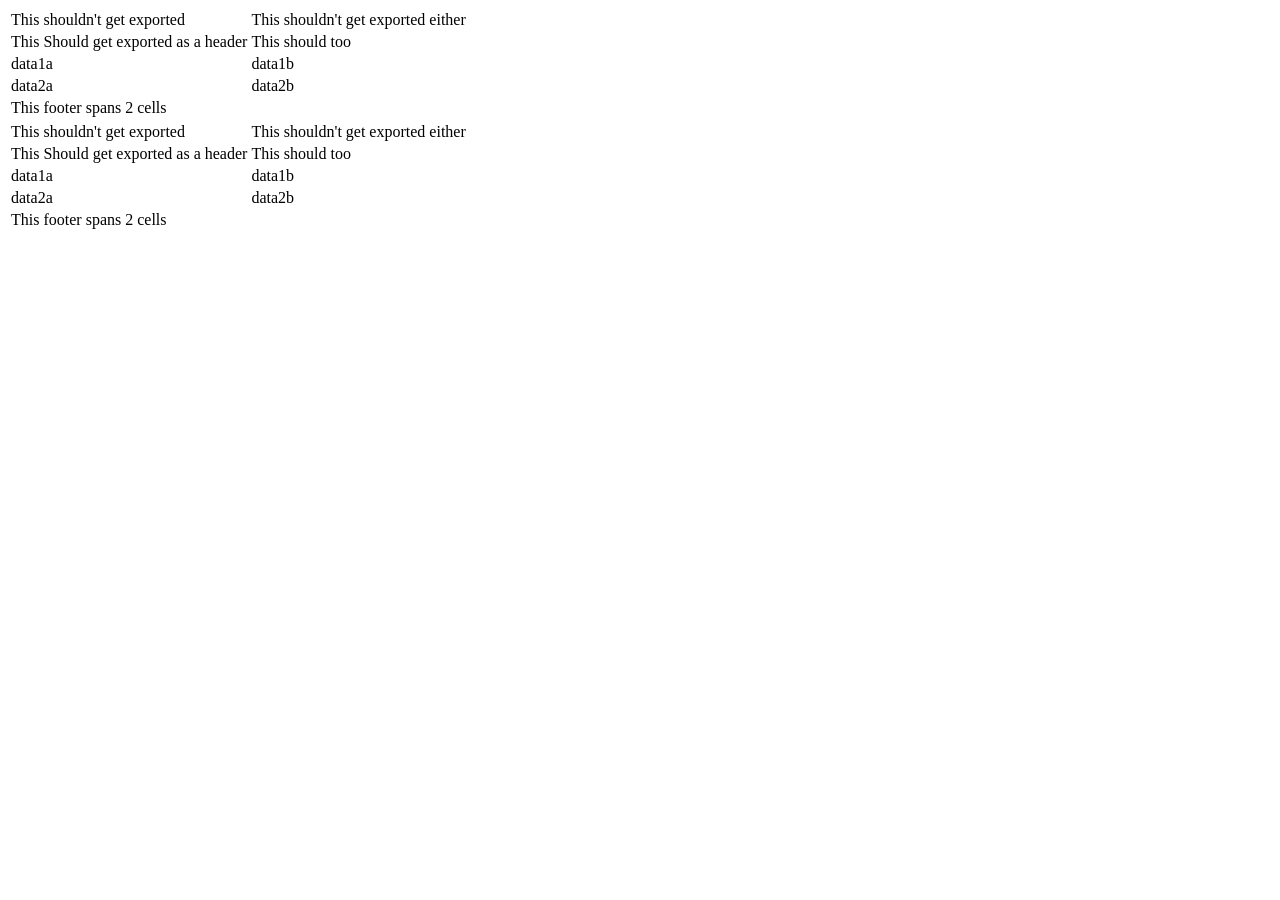
<file: exportarexcel/demo/index.html>
<!DOCTYPE html>
<html>
	<head>
		<title>jQuery Boilerplate</title>
		<script src="http://ajax.googleapis.com/ajax/libs/jquery/2.0.0/jquery.min.js"></script>
		<script src="../src/jquery.table2excel.js"></script>
	</head>
	<body>
		<table class="table2excel" data-tableName="Test Table 1">
			<thead>
				<tr class="noExl"><td>This shouldn't get exported</td><td>This shouldn't get exported either</td></tr>
				<tr><td>This Should get exported as a header</td><td>This should too</td></tr>
			</thead>
			<tbody>
				<tr><td>data1a</td><td>data1b</td></tr>
				<tr><td>data2a</td><td>data2b</td></tr>
			</tbody>
			<tfoot>
				<tr><td colspan="2">This footer spans 2 cells</td></tr>
			</tfoot>
		</table>

		<table class="table2excel" data-tableName="Test Table 2">
			<thead>
				<tr class="noExl"><td>This shouldn't get exported</td><td>This shouldn't get exported either</td></tr>
				<tr><td>This Should get exported as a header</td><td>This should too</td></tr>
			</thead>
			<tbody>
				<tr><td>data1a</td><td>data1b</td></tr>
				<tr><td>data2a</td><td>data2b</td></tr>
			</tbody>
			<tfoot>
				<tr><td colspan="2">This footer spans 2 cells</td></tr>
			</tfoot>
		</table>

		<script>
			$(function() {
				$(".table2excel").table2excel({
					exclude: ".noExl",
					name: "Excel Document Name",
					filename: "myFileName",
					fileext: ".xls",
					exclude_img: true,
					exclude_links: true,
					exclude_inputs: true
				});
			});
		</script>
	</body>
</html>
</file>
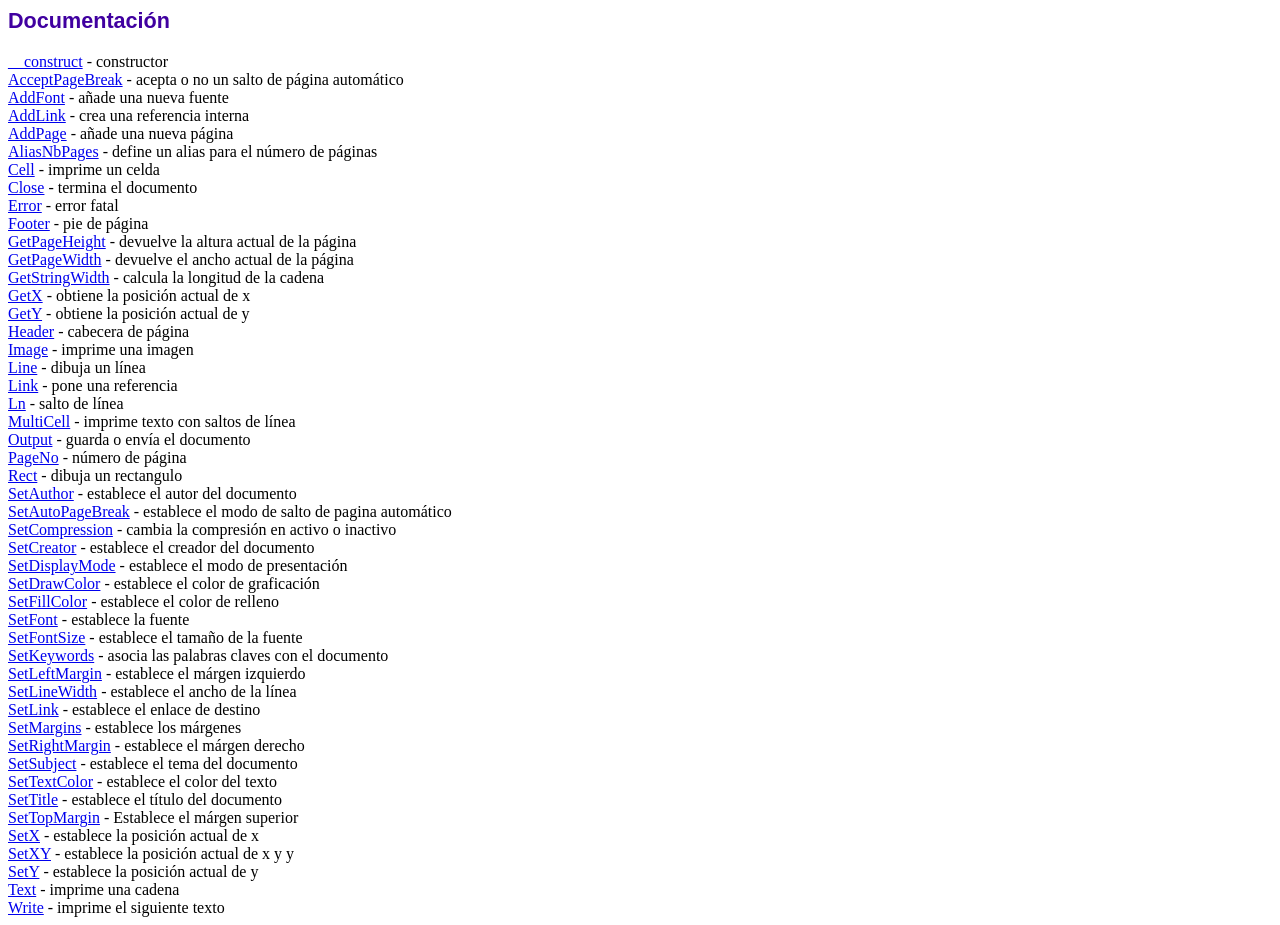
<file: fpdf17/doc/index.htm>
<!DOCTYPE html PUBLIC "-//W3C//DTD HTML 4.01 Transitional//EN">
<html>
<head>
<meta http-equiv="Content-Type" content="text/html; charset=UTF-8">
<title>Documentación</title>
<link type="text/css" rel="stylesheet" href="../fpdf.css">
</head>
<body>
<h1>Documentación</h1>
<a href="__construct.htm">__construct</a> - constructor<br>
<a href="acceptpagebreak.htm">AcceptPageBreak</a> - acepta o no un salto de página automático<br>
<a href="addfont.htm">AddFont</a> - añade una nueva fuente<br>
<a href="addlink.htm">AddLink</a> - crea una referencia interna<br>
<a href="addpage.htm">AddPage</a> - añade una nueva página<br>
<a href="aliasnbpages.htm">AliasNbPages</a> - define un alias para el número de páginas<br>
<a href="cell.htm">Cell</a> - imprime un celda<br>
<a href="close.htm">Close</a> - termina el documento<br>
<a href="error.htm">Error</a> - error fatal<br>
<a href="footer.htm">Footer</a> - pie de página<br>
<a href="getpageheight.htm">GetPageHeight</a> - devuelve la altura actual de la página<br>
<a href="getpagewidth.htm">GetPageWidth</a> - devuelve el ancho actual de la página<br>
<a href="getstringwidth.htm">GetStringWidth</a> - calcula la longitud de la cadena<br>
<a href="getx.htm">GetX</a> - obtiene la posición actual de x<br>
<a href="gety.htm">GetY</a> - obtiene la posición actual de y<br>
<a href="header.htm">Header</a> - cabecera de página<br>
<a href="image.htm">Image</a> - imprime una imagen<br>
<a href="line.htm">Line</a> - dibuja un línea<br>
<a href="link.htm">Link</a> - pone una referencia<br>
<a href="ln.htm">Ln</a> - salto de línea<br>
<a href="multicell.htm">MultiCell</a> - imprime texto con saltos de línea<br>
<a href="output.htm">Output</a> - guarda o envía el documento<br>
<a href="pageno.htm">PageNo</a> - número de página<br>
<a href="rect.htm">Rect</a> - dibuja un rectangulo<br>
<a href="setauthor.htm">SetAuthor</a> - establece el autor del documento<br>
<a href="setautopagebreak.htm">SetAutoPageBreak</a> - establece el modo de salto de pagina automático<br>
<a href="setcompression.htm">SetCompression</a> - cambia la compresión en activo o inactivo<br>
<a href="setcreator.htm">SetCreator</a> - establece el creador del documento<br>
<a href="setdisplaymode.htm">SetDisplayMode</a> - establece el modo de presentación<br>
<a href="setdrawcolor.htm">SetDrawColor</a> - establece el color de graficación<br>
<a href="setfillcolor.htm">SetFillColor</a> - establece el color de relleno<br>
<a href="setfont.htm">SetFont</a> - establece la fuente<br>
<a href="setfontsize.htm">SetFontSize</a> - establece el tamaño de la fuente<br>
<a href="setkeywords.htm">SetKeywords</a> - asocia las palabras claves con el documento<br>
<a href="setleftmargin.htm">SetLeftMargin</a> - establece el márgen izquierdo<br>
<a href="setlinewidth.htm">SetLineWidth</a> - establece el ancho de la línea<br>
<a href="setlink.htm">SetLink</a> - establece el enlace de destino<br>
<a href="setmargins.htm">SetMargins</a> - establece los márgenes<br>
<a href="setrightmargin.htm">SetRightMargin</a> - establece el márgen derecho<br>
<a href="setsubject.htm">SetSubject</a> - establece el tema del documento<br>
<a href="settextcolor.htm">SetTextColor</a> - establece el color del texto<br>
<a href="settitle.htm">SetTitle</a> - establece el título del documento<br>
<a href="settopmargin.htm">SetTopMargin</a> - Establece el márgen superior<br>
<a href="setx.htm">SetX</a> - establece la posición actual de x<br>
<a href="setxy.htm">SetXY</a> - establece la posición actual de x y y<br>
<a href="sety.htm">SetY</a> - establece la posición actual de y<br>
<a href="text.htm">Text</a> - imprime una cadena<br>
<a href="write.htm">Write</a> - imprime el siguiente texto<br>
</body>
</html>
</file>
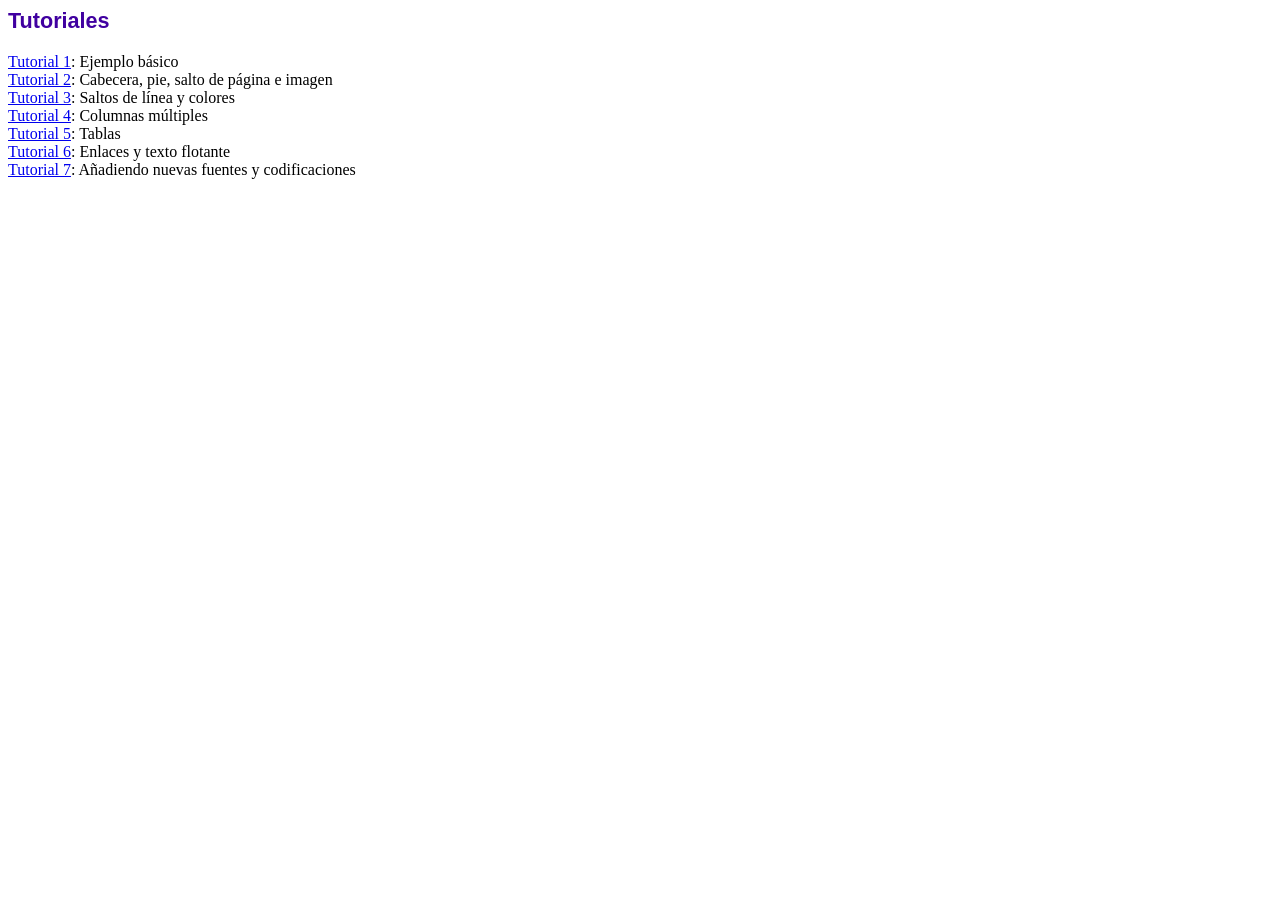
<file: fpdf17/tutorial/index.htm>
<!DOCTYPE html PUBLIC "-//W3C//DTD HTML 4.01 Transitional//EN">
<html>
<head>
<meta http-equiv="Content-Type" content="text/html; charset=UTF-8">
<title>Tutoriales</title>
<link type="text/css" rel="stylesheet" href="../fpdf.css">
</head>
<body>
<h1>Tutoriales</h1>
<ul style="list-style-type:none; margin-left:0; padding-left:0">
<li><a href="tuto1.htm">Tutorial 1</a>: Ejemplo básico</li>
<li><a href="tuto2.htm">Tutorial 2</a>: Cabecera, pie, salto de página e imagen</li>
<li><a href="tuto3.htm">Tutorial 3</a>: Saltos de línea y colores</li>
<li><a href="tuto4.htm">Tutorial 4</a>: Columnas múltiples</li>
<li><a href="tuto5.htm">Tutorial 5</a>: Tablas</li>
<li><a href="tuto6.htm">Tutorial 6</a>: Enlaces y texto flotante</li>
<li><a href="tuto7.htm">Tutorial 7</a>: Añadiendo nuevas fuentes y codificaciones</li>
</ul>
</body>
</html>
</file>
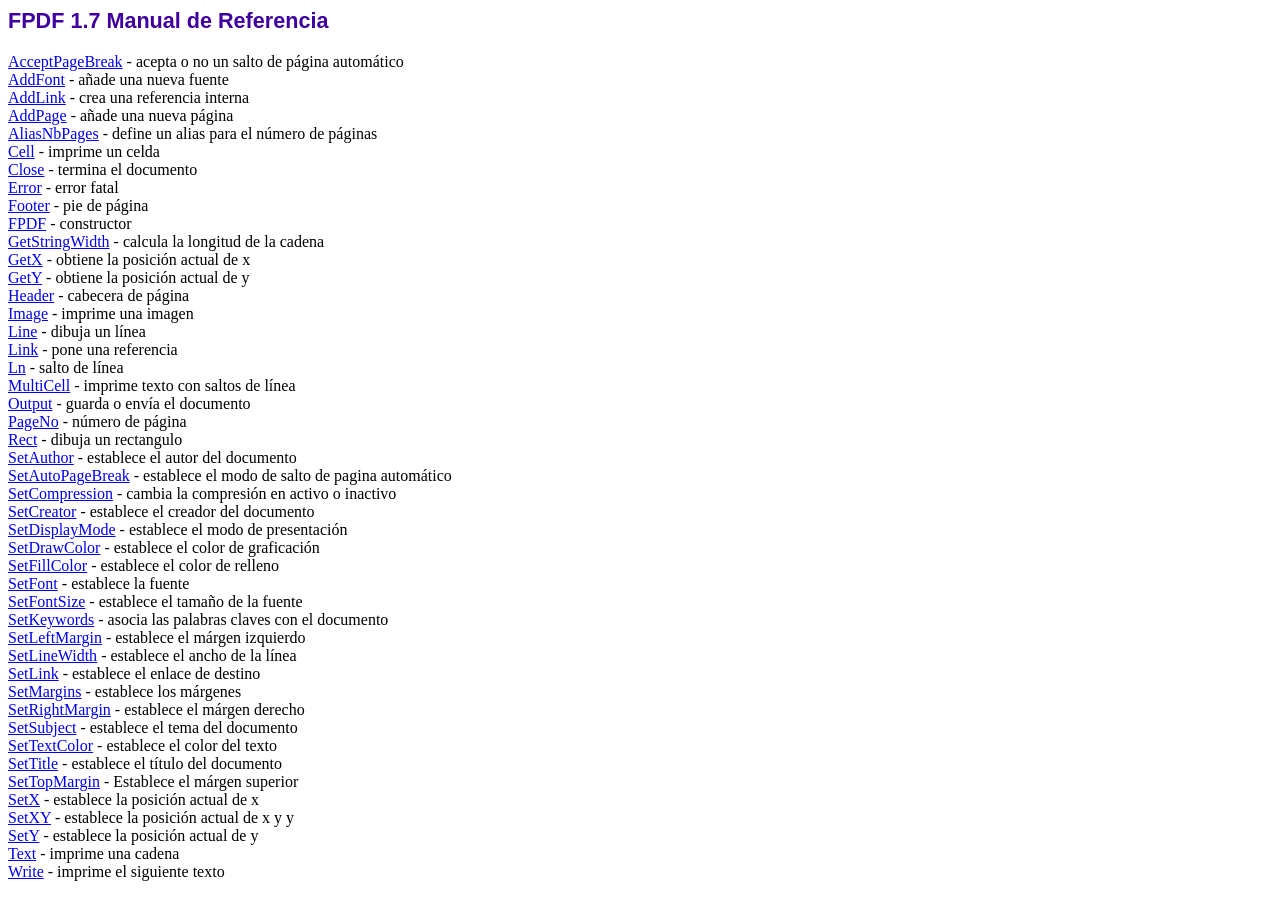
<file: fpdf17_old/doc/index.htm>
<!DOCTYPE html PUBLIC "-//W3C//DTD HTML 4.01 Transitional//EN">
<html>
<head>
<meta http-equiv="Content-Type" content="text/html; charset=ISO-8859-1">
<title>FPDF 1.7 Manual de Referencia</title>
<link type="text/css" rel="stylesheet" href="../fpdf.css">
</head>
<body>
<h1>FPDF 1.7 Manual de Referencia</h1>
<a href="acceptpagebreak.htm">AcceptPageBreak</a> - acepta o no un salto de p�gina autom�tico<br>
<a href="addfont.htm">AddFont</a> - a�ade una nueva fuente<br>
<a href="addlink.htm">AddLink</a> - crea una referencia interna<br>
<a href="addpage.htm">AddPage</a> - a�ade una nueva p�gina<br>
<a href="aliasnbpages.htm">AliasNbPages</a> - define un alias para el n�mero de p�ginas<br>
<a href="cell.htm">Cell</a> - imprime un celda<br>
<a href="close.htm">Close</a> - termina el documento<br>
<a href="error.htm">Error</a> - error fatal<br>
<a href="footer.htm">Footer</a> - pie de p�gina<br>
<a href="fpdf.htm">FPDF</a> - constructor<br>
<a href="getstringwidth.htm">GetStringWidth</a> - calcula la longitud de la cadena<br>
<a href="getx.htm">GetX</a> - obtiene la posici�n actual de x<br>
<a href="gety.htm">GetY</a> - obtiene la posici�n actual de y<br>
<a href="header.htm">Header</a> - cabecera de p�gina<br>
<a href="image.htm">Image</a> - imprime una imagen<br>
<a href="line.htm">Line</a> - dibuja un l�nea<br>
<a href="link.htm">Link</a> - pone una referencia<br>
<a href="ln.htm">Ln</a> - salto de l�nea<br>
<a href="multicell.htm">MultiCell</a> - imprime texto con saltos de l�nea<br>
<a href="output.htm">Output</a> - guarda o env�a el documento<br>
<a href="pageno.htm">PageNo</a> - n�mero de p�gina<br>
<a href="rect.htm">Rect</a> - dibuja un rectangulo<br>
<a href="setauthor.htm">SetAuthor</a> - establece el autor del documento<br>
<a href="setautopagebreak.htm">SetAutoPageBreak</a> - establece el modo de salto de pagina autom�tico<br>
<a href="setcompression.htm">SetCompression</a> - cambia la compresi�n en activo o inactivo<br>
<a href="setcreator.htm">SetCreator</a> - establece el creador del documento<br>
<a href="setdisplaymode.htm">SetDisplayMode</a> - establece el modo de presentaci�n<br>
<a href="setdrawcolor.htm">SetDrawColor</a> - establece el color de graficaci�n<br>
<a href="setfillcolor.htm">SetFillColor</a> - establece el color de relleno<br>
<a href="setfont.htm">SetFont</a> - establece la fuente<br>
<a href="setfontsize.htm">SetFontSize</a> - establece el tama�o de la fuente<br>
<a href="setkeywords.htm">SetKeywords</a> - asocia las palabras claves con el documento<br>
<a href="setleftmargin.htm">SetLeftMargin</a> - establece el m�rgen izquierdo<br>
<a href="setlinewidth.htm">SetLineWidth</a> - establece el ancho de la l�nea<br>
<a href="setlink.htm">SetLink</a> - establece el enlace de destino<br>
<a href="setmargins.htm">SetMargins</a> - establece los m�rgenes<br>
<a href="setrightmargin.htm">SetRightMargin</a> - establece el m�rgen derecho<br>
<a href="setsubject.htm">SetSubject</a> - establece el tema del documento<br>
<a href="settextcolor.htm">SetTextColor</a> - establece el color del texto<br>
<a href="settitle.htm">SetTitle</a> - establece el t�tulo del documento<br>
<a href="settopmargin.htm">SetTopMargin</a> - Establece el m�rgen superior<br>
<a href="setx.htm">SetX</a> - establece la posici�n actual de x<br>
<a href="setxy.htm">SetXY</a> - establece la posici�n actual de x y y<br>
<a href="sety.htm">SetY</a> - establece la posici�n actual de y<br>
<a href="text.htm">Text</a> - imprime una cadena<br>
<a href="write.htm">Write</a> - imprime el siguiente texto<br>
</body>
</html>
</file>
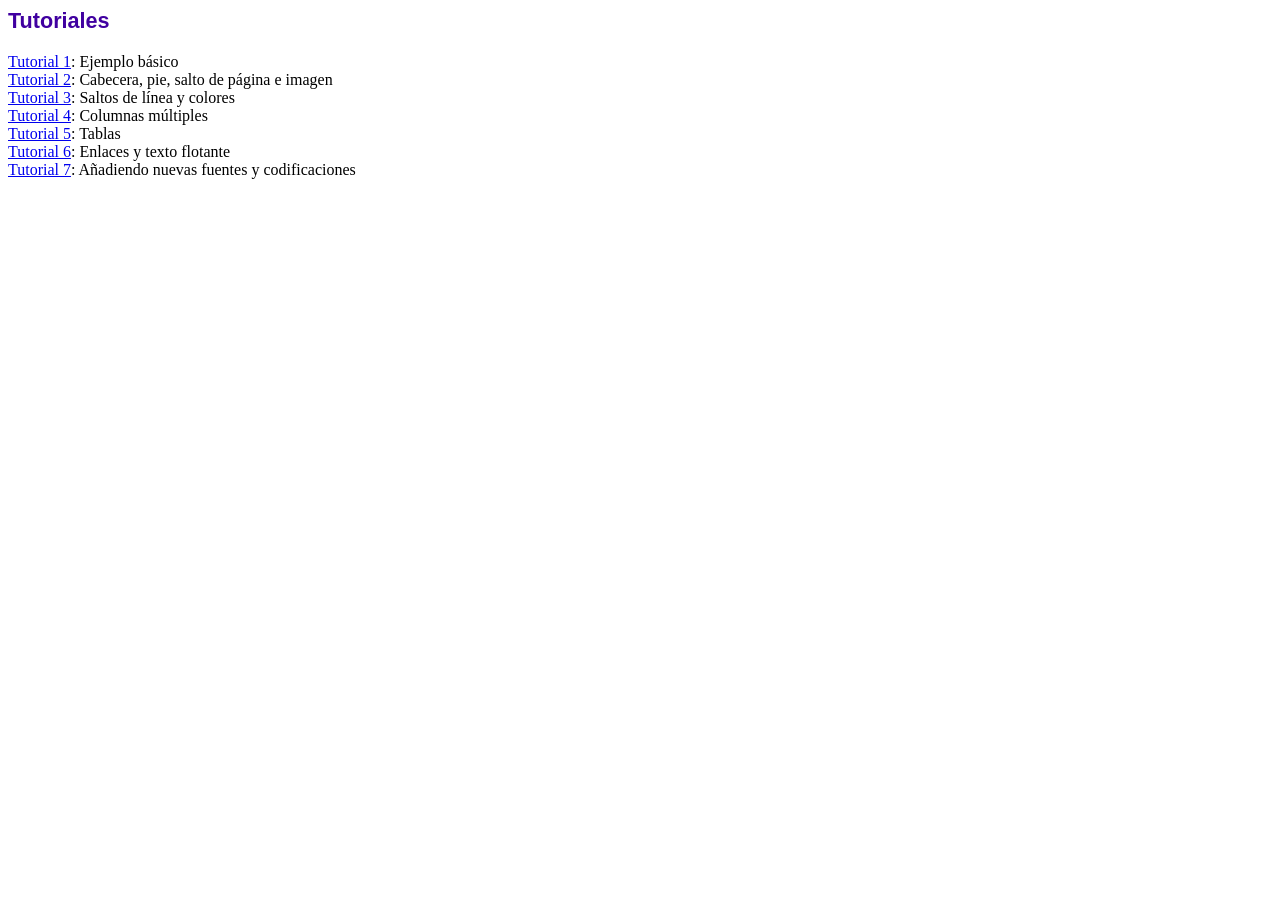
<file: fpdf17_old/tutorial/index.htm>
<!DOCTYPE html PUBLIC "-//W3C//DTD HTML 4.01 Transitional//EN">
<html>
<head>
<meta http-equiv="Content-Type" content="text/html; charset=ISO-8859-1">
<title>Tutoriales</title>
<link type="text/css" rel="stylesheet" href="../fpdf.css">
</head>
<body>
<h1>Tutoriales</h1>
<ul style="list-style-type:none; margin-left:0; padding-left:0">
<li><a href="tuto1.htm">Tutorial 1</a>: Ejemplo b�sico</li>
<li><a href="tuto2.htm">Tutorial 2</a>: Cabecera, pie, salto de p�gina e imagen</li>
<li><a href="tuto3.htm">Tutorial 3</a>: Saltos de l�nea y colores</li>
<li><a href="tuto4.htm">Tutorial 4</a>: Columnas m�ltiples</li>
<li><a href="tuto5.htm">Tutorial 5</a>: Tablas</li>
<li><a href="tuto6.htm">Tutorial 6</a>: Enlaces y texto flotante</li>
<li><a href="tuto7.htm">Tutorial 7</a>: A�adiendo nuevas fuentes y codificaciones</li>
</UL>
</body>
</html>
</file>
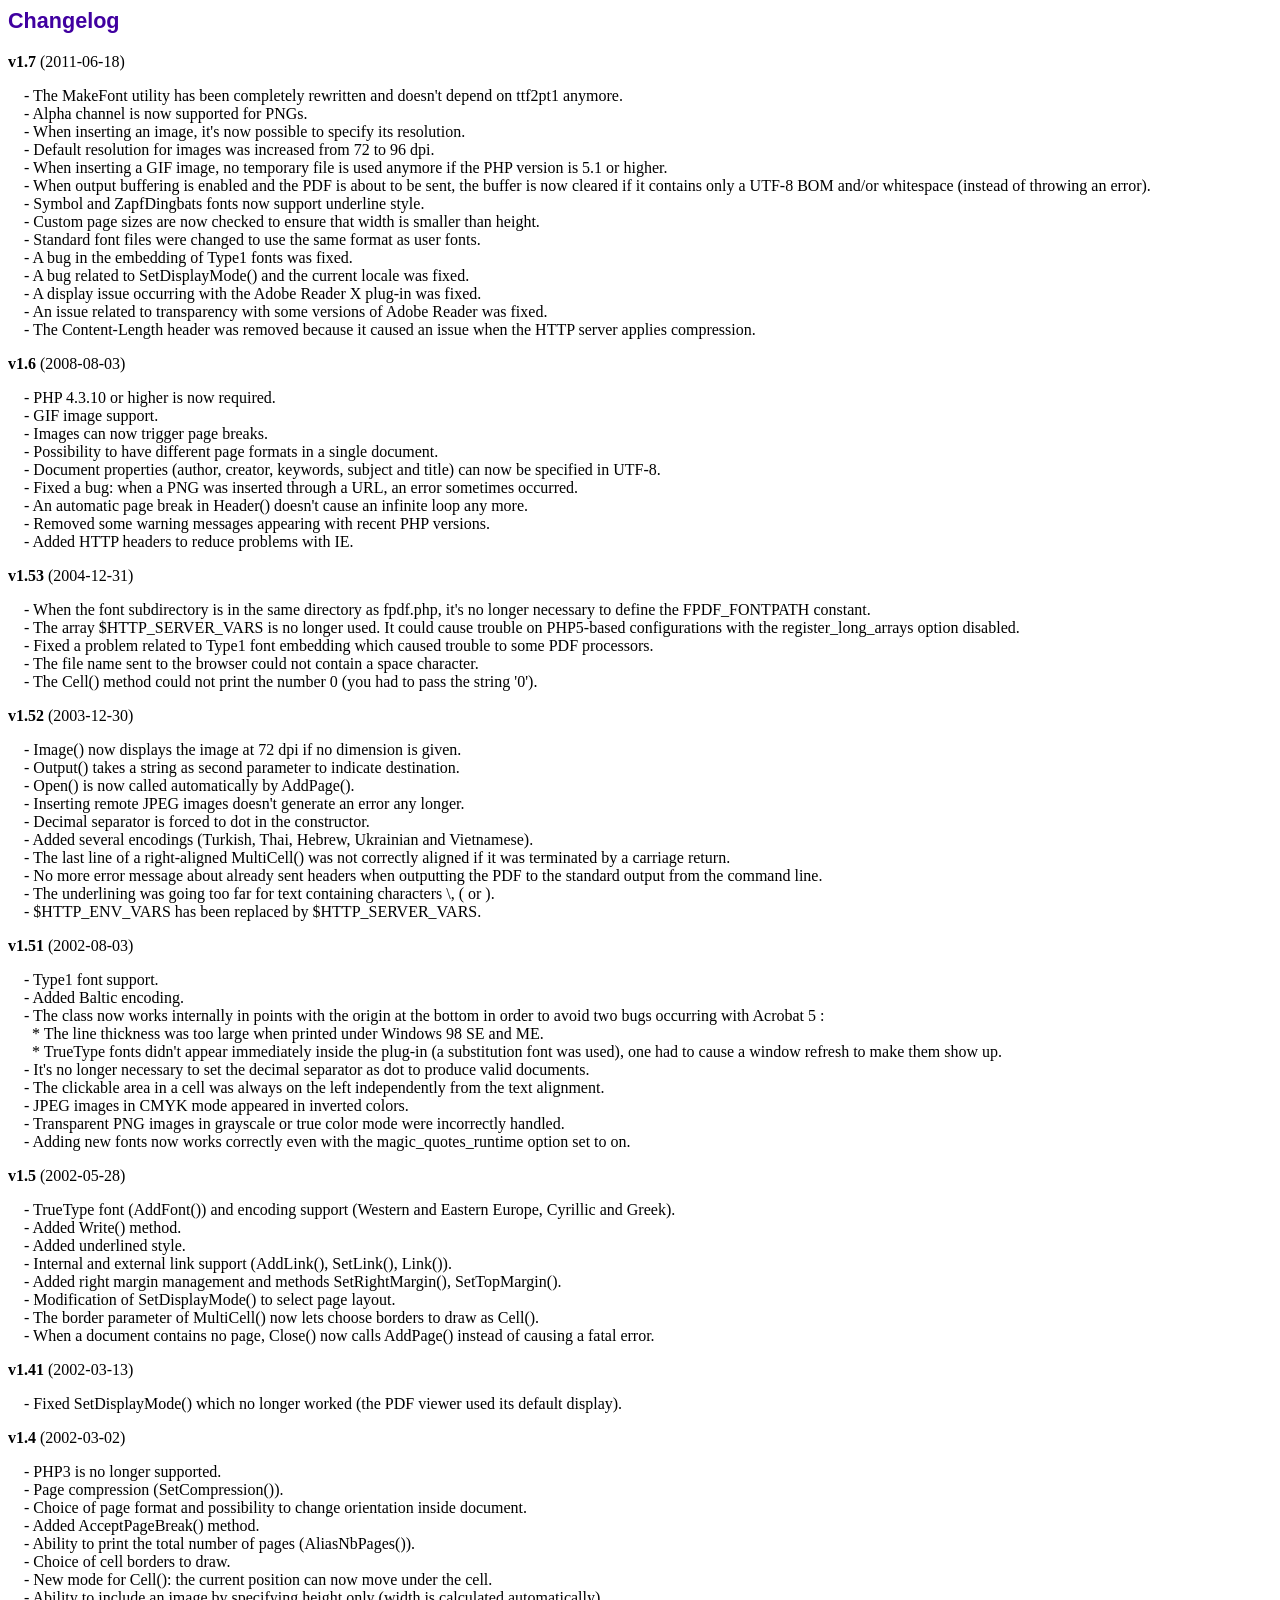
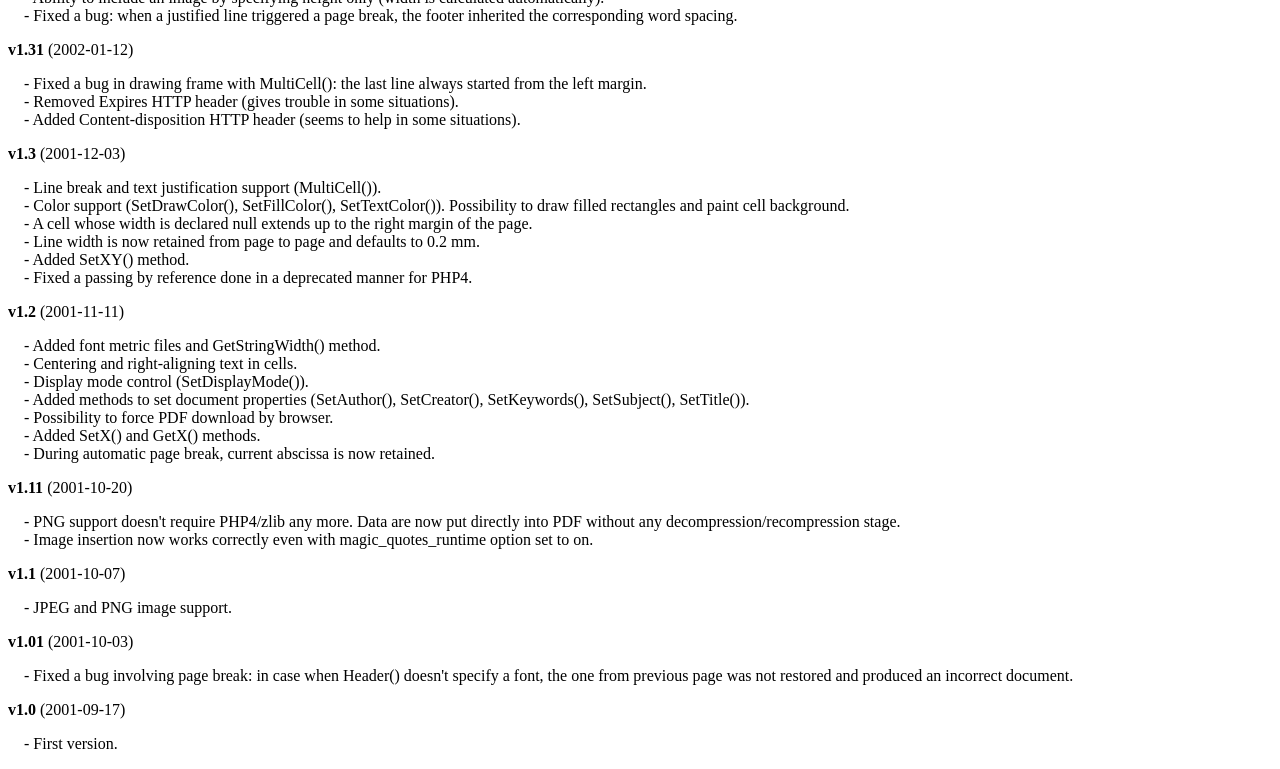
<file: fpdf17_old/changelog.htm>
<!DOCTYPE html PUBLIC "-//W3C//DTD HTML 4.01 Transitional//EN">
<html>
<head>
<meta http-equiv="Content-Type" content="text/html; charset=ISO-8859-1">
<title>Changelog</title>
<link type="text/css" rel="stylesheet" href="fpdf.css">
<style type="text/css">
dd {margin:1em 0 1em 1em}
</style>
</head>
<body>
<h1>Changelog</h1>
<dl>
<dt><strong>v1.7</strong> (2011-06-18)</dt>
<dd>
- The MakeFont utility has been completely rewritten and doesn't depend on ttf2pt1 anymore.<br>
- Alpha channel is now supported for PNGs.<br>
- When inserting an image, it's now possible to specify its resolution.<br>
- Default resolution for images was increased from 72 to 96 dpi.<br>
- When inserting a GIF image, no temporary file is used anymore if the PHP version is 5.1 or higher.<br>
- When output buffering is enabled and the PDF is about to be sent, the buffer is now cleared if it contains only a UTF-8 BOM and/or whitespace (instead of throwing an error).<br>
- Symbol and ZapfDingbats fonts now support underline style.<br>
- Custom page sizes are now checked to ensure that width is smaller than height.<br>
- Standard font files were changed to use the same format as user fonts.<br>
- A bug in the embedding of Type1 fonts was fixed.<br>
- A bug related to SetDisplayMode() and the current locale was fixed.<br>
- A display issue occurring with the Adobe Reader X plug-in was fixed.<br>
- An issue related to transparency with some versions of Adobe Reader was fixed.<br>
- The Content-Length header was removed because it caused an issue when the HTTP server applies compression.<br>
</dd>
<dt><strong>v1.6</strong> (2008-08-03)</dt>
<dd>
- PHP 4.3.10 or higher is now required.<br>
- GIF image support.<br>
- Images can now trigger page breaks.<br>
- Possibility to have different page formats in a single document.<br>
- Document properties (author, creator, keywords, subject and title) can now be specified in UTF-8.<br>
- Fixed a bug: when a PNG was inserted through a URL, an error sometimes occurred.<br>
- An automatic page break in Header() doesn't cause an infinite loop any more.<br>
- Removed some warning messages appearing with recent PHP versions.<br>
- Added HTTP headers to reduce problems with IE.<br>
</dd>
<dt><strong>v1.53</strong> (2004-12-31)</dt>
<dd>
- When the font subdirectory is in the same directory as fpdf.php, it's no longer necessary to define the FPDF_FONTPATH constant.<br>
- The array $HTTP_SERVER_VARS is no longer used. It could cause trouble on PHP5-based configurations with the register_long_arrays option disabled.<br>
- Fixed a problem related to Type1 font embedding which caused trouble to some PDF processors.<br>
- The file name sent to the browser could not contain a space character.<br>
- The Cell() method could not print the number 0 (you had to pass the string '0').<br>
</dd>
<dt><strong>v1.52</strong> (2003-12-30)</dt>
<dd>
- Image() now displays the image at 72 dpi if no dimension is given.<br>
- Output() takes a string as second parameter to indicate destination.<br>
- Open() is now called automatically by AddPage().<br>
- Inserting remote JPEG images doesn't generate an error any longer.<br>
- Decimal separator is forced to dot in the constructor.<br>
- Added several encodings (Turkish, Thai, Hebrew, Ukrainian and Vietnamese).<br>
- The last line of a right-aligned MultiCell() was not correctly aligned if it was terminated by a carriage return.<br>
- No more error message about already sent headers when outputting the PDF to the standard output from the command line.<br>
- The underlining was going too far for text containing characters \, ( or ).<br>
- $HTTP_ENV_VARS has been replaced by $HTTP_SERVER_VARS.<br>
</dd>
<dt><strong>v1.51</strong> (2002-08-03)</dt>
<dd>
- Type1 font support.<br>
- Added Baltic encoding.<br>
- The class now works internally in points with the origin at the bottom in order to avoid two bugs occurring with Acrobat 5 :<br>&nbsp;&nbsp;* The line thickness was too large when printed under Windows 98 SE and ME.<br>&nbsp;&nbsp;* TrueType fonts didn't appear immediately inside the plug-in (a substitution font was used), one had to cause a window refresh to make them show up.<br>
- It's no longer necessary to set the decimal separator as dot to produce valid documents.<br>
- The clickable area in a cell was always on the left independently from the text alignment.<br>
- JPEG images in CMYK mode appeared in inverted colors.<br>
- Transparent PNG images in grayscale or true color mode were incorrectly handled.<br>
- Adding new fonts now works correctly even with the magic_quotes_runtime option set to on.<br>
</dd>
<dt><strong>v1.5</strong> (2002-05-28)</dt>
<dd>
- TrueType font (AddFont()) and encoding support (Western and Eastern Europe, Cyrillic and Greek).<br>
- Added Write() method.<br>
- Added underlined style.<br>
- Internal and external link support (AddLink(), SetLink(), Link()).<br>
- Added right margin management and methods SetRightMargin(), SetTopMargin().<br>
- Modification of SetDisplayMode() to select page layout.<br>
- The border parameter of MultiCell() now lets choose borders to draw as Cell().<br>
- When a document contains no page, Close() now calls AddPage() instead of causing a fatal error.<br>
</dd>
<dt><strong>v1.41</strong> (2002-03-13)</dt>
<dd>
- Fixed SetDisplayMode() which no longer worked (the PDF viewer used its default display).<br>
</dd>
<dt><strong>v1.4</strong> (2002-03-02)</dt>
<dd>
- PHP3 is no longer supported.<br>
- Page compression (SetCompression()).<br>
- Choice of page format and possibility to change orientation inside document.<br>
- Added AcceptPageBreak() method.<br>
- Ability to print the total number of pages (AliasNbPages()).<br>
- Choice of cell borders to draw.<br>
- New mode for Cell(): the current position can now move under the cell.<br>
- Ability to include an image by specifying height only (width is calculated automatically).<br>
- Fixed a bug: when a justified line triggered a page break, the footer inherited the corresponding word spacing.<br>
</dd>
<dt><strong>v1.31</strong> (2002-01-12)</dt>
<dd>
- Fixed a bug in drawing frame with MultiCell(): the last line always started from the left margin.<br>
- Removed Expires HTTP header (gives trouble in some situations).<br>
- Added Content-disposition HTTP header (seems to help in some situations).<br>
</dd>
<dt><strong>v1.3</strong> (2001-12-03)</dt>
<dd>
- Line break and text justification support (MultiCell()).<br>
- Color support (SetDrawColor(), SetFillColor(), SetTextColor()). Possibility to draw filled rectangles and paint cell background.<br>
- A cell whose width is declared null extends up to the right margin of the page.<br>
- Line width is now retained from page to page and defaults to 0.2 mm.<br>
- Added SetXY() method.<br>
- Fixed a passing by reference done in a deprecated manner for PHP4.<br>
</dd>
<dt><strong>v1.2</strong> (2001-11-11)</dt>
<dd>
- Added font metric files and GetStringWidth() method.<br>
- Centering and right-aligning text in cells.<br>
- Display mode control (SetDisplayMode()).<br>
- Added methods to set document properties (SetAuthor(), SetCreator(), SetKeywords(), SetSubject(), SetTitle()).<br>
- Possibility to force PDF download by browser.<br>
- Added SetX() and GetX() methods.<br>
- During automatic page break, current abscissa is now retained.<br>
</dd>
<dt><strong>v1.11</strong> (2001-10-20)</dt>
<dd>
- PNG support doesn't require PHP4/zlib any more. Data are now put directly into PDF without any decompression/recompression stage.<br>
- Image insertion now works correctly even with magic_quotes_runtime option set to on.<br>
</dd>
<dt><strong>v1.1</strong> (2001-10-07)</dt>
<dd>
- JPEG and PNG image support.<br>
</dd>
<dt><strong>v1.01</strong> (2001-10-03)</dt>
<dd>
- Fixed a bug involving page break: in case when Header() doesn't specify a font, the one from previous page was not restored and produced an incorrect document.<br>
</dd>
<dt><strong>v1.0</strong> (2001-09-17)</dt>
<dd>
- First version.<br>
</dd>
</dl>
</body>
</html>
</file>
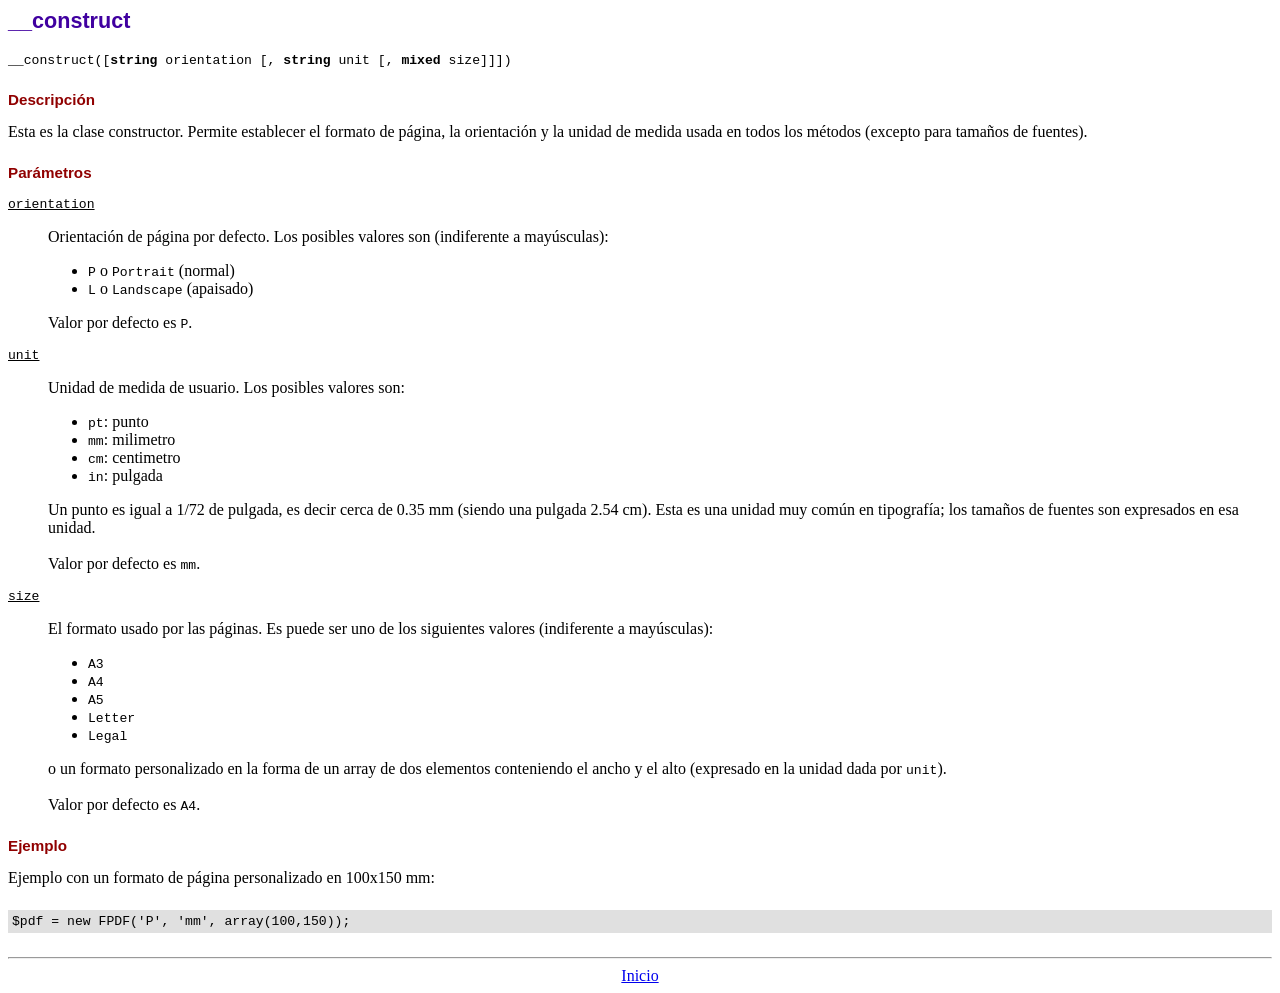
<file: fpdf17/doc/__construct.htm>
<!DOCTYPE html PUBLIC "-//W3C//DTD HTML 4.01 Transitional//EN">
<html>
<head>
<meta http-equiv="Content-Type" content="text/html; charset=UTF-8">
<title>__construct</title>
<link type="text/css" rel="stylesheet" href="../fpdf.css">
</head>
<body>
<h1>__construct</h1>
<code>__construct([<b>string</b> orientation [, <b>string</b> unit [, <b>mixed</b> size]]])</code>
<h2>Descripción</h2>
Esta es la clase constructor. Permite establecer el formato de página, la orientación y la unidad de medida usada en todos los métodos (excepto para tamaños de fuentes).
<h2>Parámetros</h2>
<dl class="param">
<dt><code>orientation</code></dt>
<dd>
Orientación de página por defecto. Los posibles valores son (indiferente a mayúsculas):
<ul>
<li><code>P</code> o <code>Portrait</code> (normal)
<li><code>L</code> o <code>Landscape</code> (apaisado)
</ul>
Valor por defecto es <code>P</code>.
</dd>
<dt><code>unit</code></dt>
<dd>
Unidad de medida de usuario. Los posibles valores son:
<ul>
<li><code>pt</code>: punto
<li><code>mm</code>: milimetro
<li><code>cm</code>: centimetro
<li><code>in</code>: pulgada
</ul>
Un punto es igual a 1/72 de pulgada, es decir cerca de 0.35 mm (siendo una pulgada 2.54 cm). Esta es una unidad muy común en tipografía; los tamaños de fuentes son expresados en esa unidad.
<br>
<br>
Valor por defecto es <code>mm</code>.
</dd>
<dt><code>size</code></dt>
<dd>
El formato usado por las páginas. Es puede ser uno de los siguientes valores (indiferente a mayúsculas):
<ul>
<li><code>A3</code>
<li><code>A4</code>
<li><code>A5</code>
<li><code>Letter</code>
<li><code>Legal</code>
</ul>
o un formato personalizado en la forma de un array de dos elementos conteniendo el ancho y el alto (expresado en la unidad dada por <code>unit</code>).
<br>
<br>
Valor por defecto es <code>A4</code>.
</dd>
</dl>
<h2>Ejemplo</h2>
Ejemplo con un formato de página personalizado en 100x150 mm:
<div class="doc-source">
<pre><code>$pdf = new FPDF('P', 'mm', array(100,150));</code></pre>
</div>
<hr style="margin-top:1.5em">
<div style="text-align:center"><a href="index.htm">Inicio</a></div>
</body>
</html>
</file>
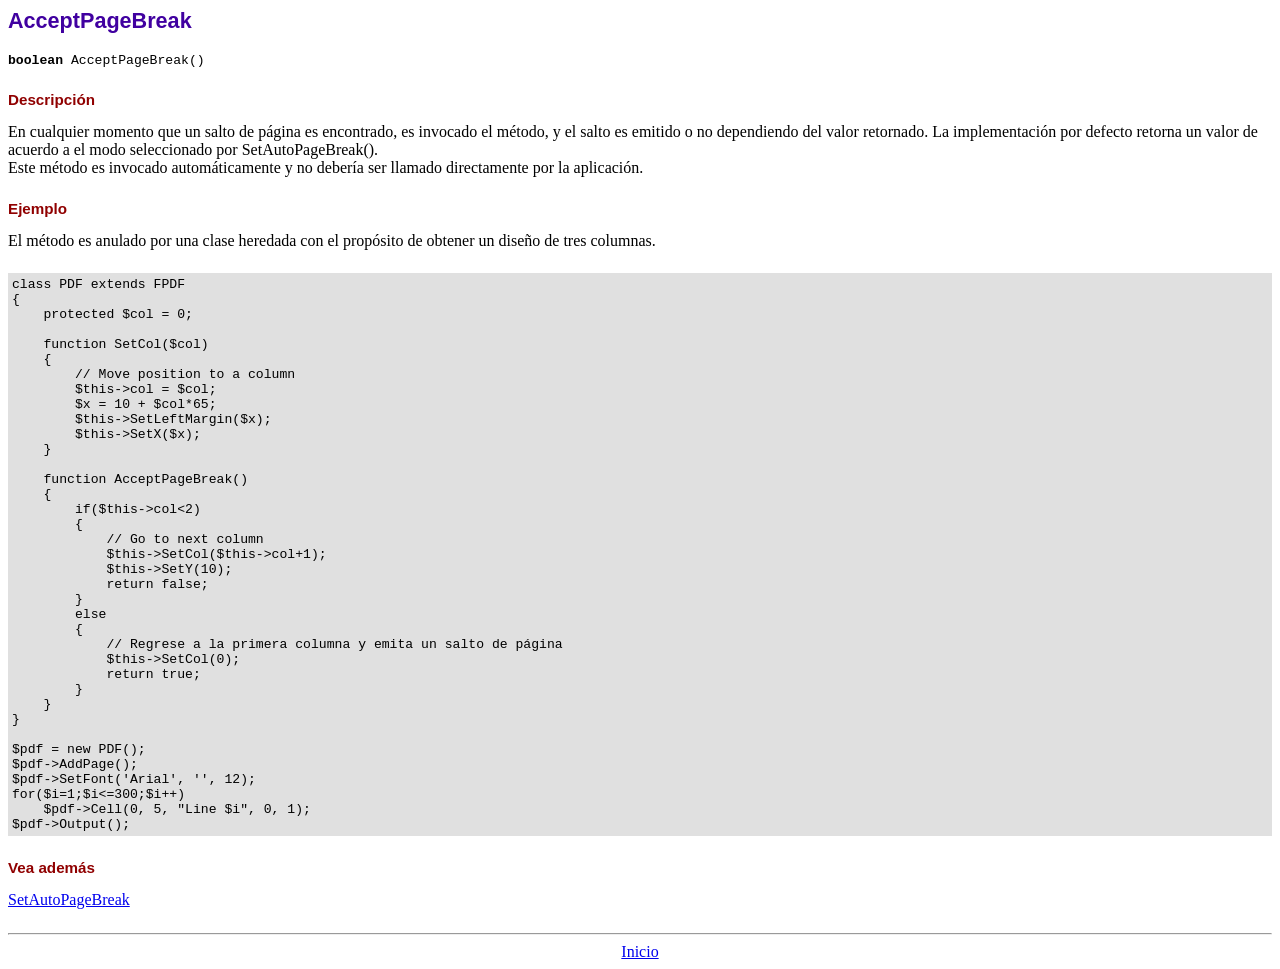
<file: fpdf17/doc/acceptpagebreak.htm>
<!DOCTYPE html PUBLIC "-//W3C//DTD HTML 4.01 Transitional//EN">
<html>
<head>
<meta http-equiv="Content-Type" content="text/html; charset=UTF-8">
<title>AcceptPageBreak</title>
<link type="text/css" rel="stylesheet" href="../fpdf.css">
</head>
<body>
<h1>AcceptPageBreak</h1>
<code><b>boolean</b> AcceptPageBreak()</code>
<h2>Descripción</h2>
En cualquier momento que un salto de página es encontrado, es invocado el método, y el salto es emitido o no dependiendo
del valor retornado. La implementación por defecto retorna un valor de acuerdo a el modo seleccionado por SetAutoPageBreak().
<br>
Este método es invocado automáticamente y no debería ser llamado directamente por la aplicación.
<h2>Ejemplo</h2>
El método es anulado por una clase heredada con el propósito de obtener un diseño de tres columnas.
<div class="doc-source">
<pre><code>class PDF extends FPDF
{
    protected $col = 0;

    function SetCol($col)
    {
        // Move position to a column
        $this-&gt;col = $col;
        $x = 10 + $col*65;
        $this-&gt;SetLeftMargin($x);
        $this-&gt;SetX($x);
    }

    function AcceptPageBreak()
    {
        if($this-&gt;col&lt;2)
        {
            // Go to next column
            $this-&gt;SetCol($this-&gt;col+1);
            $this-&gt;SetY(10);
            return false;
        }
        else
        {
            // Regrese a la primera columna y emita un salto de página
            $this-&gt;SetCol(0);
            return true;
        }
    }
}

$pdf = new PDF();
$pdf-&gt;AddPage();
$pdf-&gt;SetFont('Arial', '', 12);
for($i=1;$i&lt;=300;$i++)
    $pdf-&gt;Cell(0, 5, "Line $i", 0, 1);
$pdf-&gt;Output();</code></pre>
</div>
<h2>Vea además</h2>
<a href="setautopagebreak.htm">SetAutoPageBreak</a>
<hr style="margin-top:1.5em">
<div style="text-align:center"><a href="index.htm">Inicio</a></div>
</body>
</html>
</file>
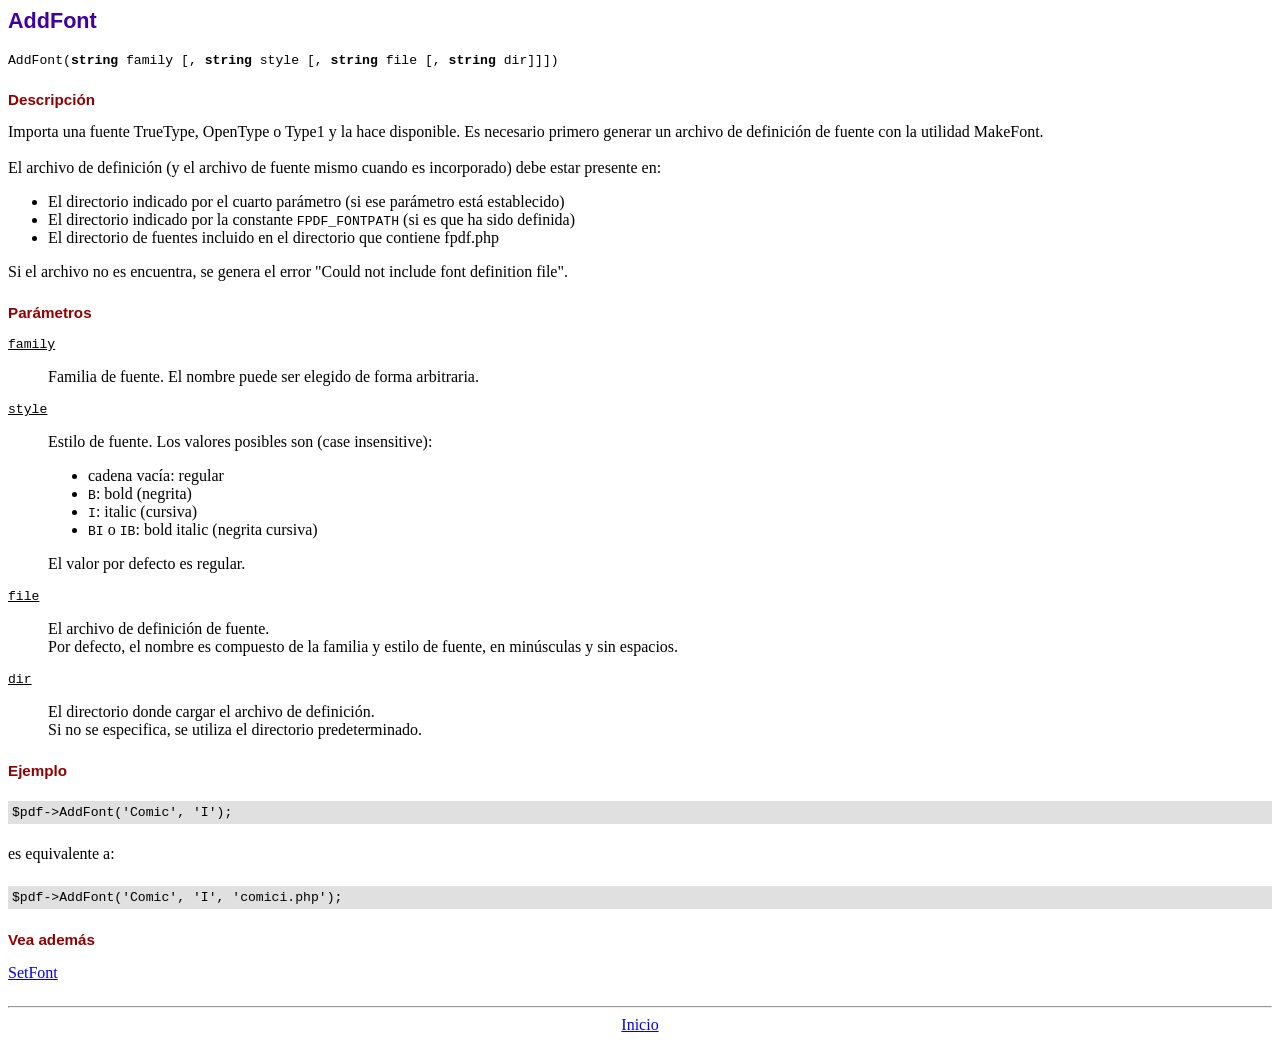
<file: fpdf17/doc/addfont.htm>
<!DOCTYPE html PUBLIC "-//W3C//DTD HTML 4.01 Transitional//EN">
<html>
<head>
<meta http-equiv="Content-Type" content="text/html; charset=UTF-8">
<title>AddFont</title>
<link type="text/css" rel="stylesheet" href="../fpdf.css">
</head>
<body>
<h1>AddFont</h1>
<code>AddFont(<b>string</b> family [, <b>string</b> style [, <b>string</b> file [, <b>string</b> dir]]])</code>
<h2>Descripción</h2>
Importa una fuente TrueType, OpenType o Type1 y la hace disponible. Es necesario primero generar
un archivo de definición de fuente con la utilidad MakeFont.
<br>
<br>
El archivo de definición (y el archivo de fuente mismo cuando es incorporado) debe estar presente en:
<ul>
<li>El directorio indicado por el cuarto parámetro (si ese parámetro está establecido)</li>
<li>El directorio indicado por la constante <code>FPDF_FONTPATH</code> (si es que ha sido definida)
<li>El directorio de fuentes incluido en el directorio que contiene fpdf.php
</ul>
Si el archivo no es encuentra, se genera el error "Could not include font definition file".
<h2>Parámetros</h2>
<dl class="param">
<dt><code>family</code></dt>
<dd>
Familia de fuente. El nombre puede ser elegido de forma arbitraria.
</dd>
<dt><code>style</code></dt>
<dd>
Estilo de fuente. Los valores posibles son (case insensitive):
<ul>
<li>cadena vacía: regular
<li><code>B</code>: bold (negrita)
<li><code>I</code>: italic (cursiva)
<li><code>BI</code> o <code>IB</code>: bold italic (negrita cursiva)
</ul>
El valor por defecto es regular.
</dd>
<dt><code>file</code></dt>
<dd>
El archivo de definición de fuente.
<br>
Por defecto, el nombre es compuesto de la familia y estilo de fuente, en minúsculas y sin espacios.
</dd>
<dt><code>dir</code></dt>
<dd>
El directorio donde cargar el archivo de definición.
<br>
Si no se especifica, se utiliza el directorio predeterminado.
</dd>
</dl>
<h2>Ejemplo</h2>
<div class="doc-source">
<pre><code>$pdf-&gt;AddFont('Comic', 'I');</code></pre>
</div>
es equivalente a:
<div class="doc-source">
<pre><code>$pdf-&gt;AddFont('Comic', 'I', 'comici.php');</code></pre>
</div>
<h2>Vea además</h2>
<a href="setfont.htm">SetFont</a>
<hr style="margin-top:1.5em">
<div style="text-align:center"><a href="index.htm">Inicio</a></div>
</body>
</html>
</file>
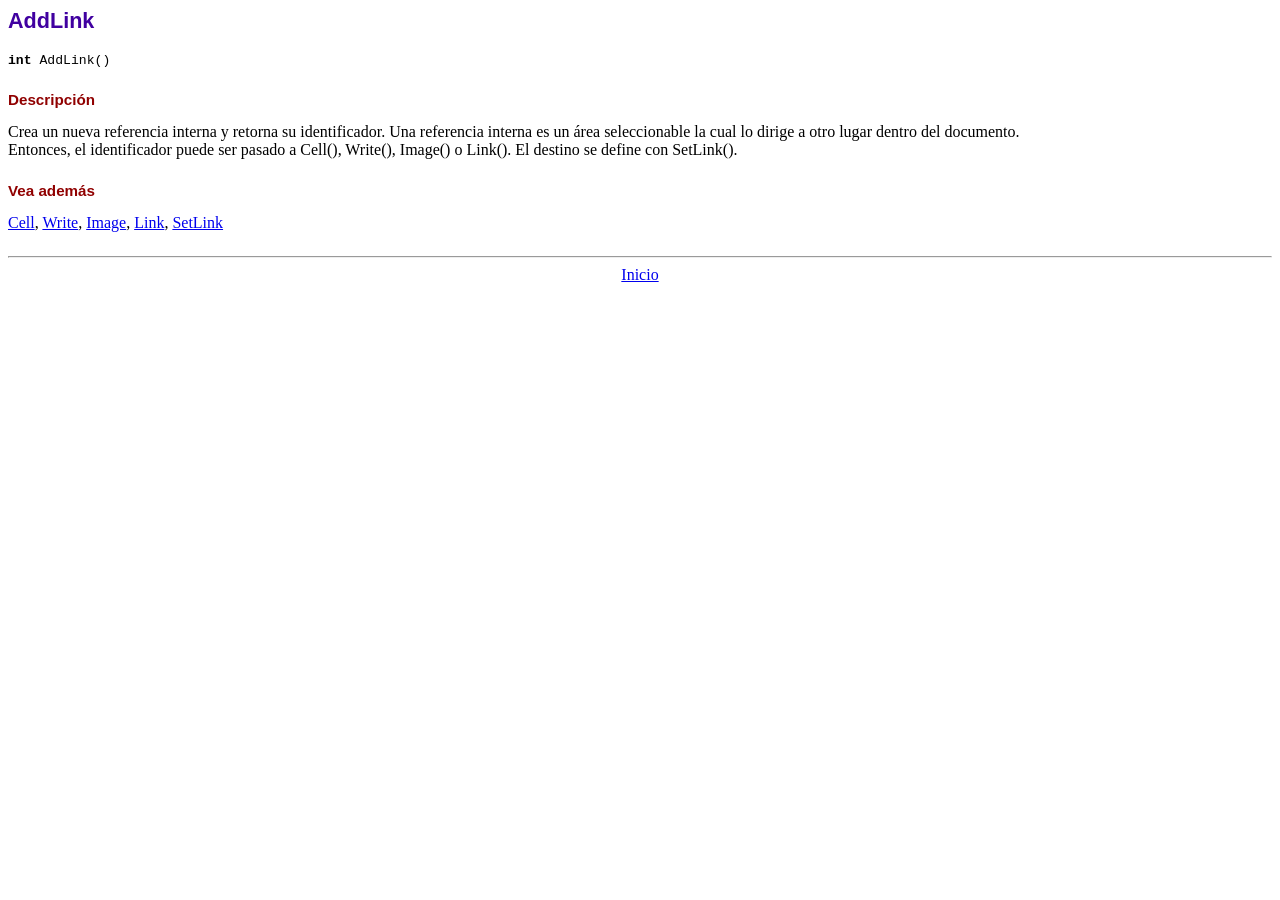
<file: fpdf17/doc/addlink.htm>
<!DOCTYPE html PUBLIC "-//W3C//DTD HTML 4.01 Transitional//EN">
<html>
<head>
<meta http-equiv="Content-Type" content="text/html; charset=UTF-8">
<title>AddLink</title>
<link type="text/css" rel="stylesheet" href="../fpdf.css">
</head>
<body>
<h1>AddLink</h1>
<code><b>int</b> AddLink()</code>
<h2>Descripción</h2>
Crea un nueva referencia interna y retorna su identificador. Una referencia interna es un área seleccionable la cual lo dirige a otro lugar dentro del documento.
<br>
Entonces, el identificador puede ser pasado a Cell(), Write(), Image() o Link(). El destino se define con SetLink().
<h2>Vea además</h2>
<a href="cell.htm">Cell</a>,
<a href="write.htm">Write</a>,
<a href="image.htm">Image</a>,
<a href="link.htm">Link</a>,
<a href="setlink.htm">SetLink</a>
<hr style="margin-top:1.5em">
<div style="text-align:center"><a href="index.htm">Inicio</a></div>
</body>
</html>
</file>
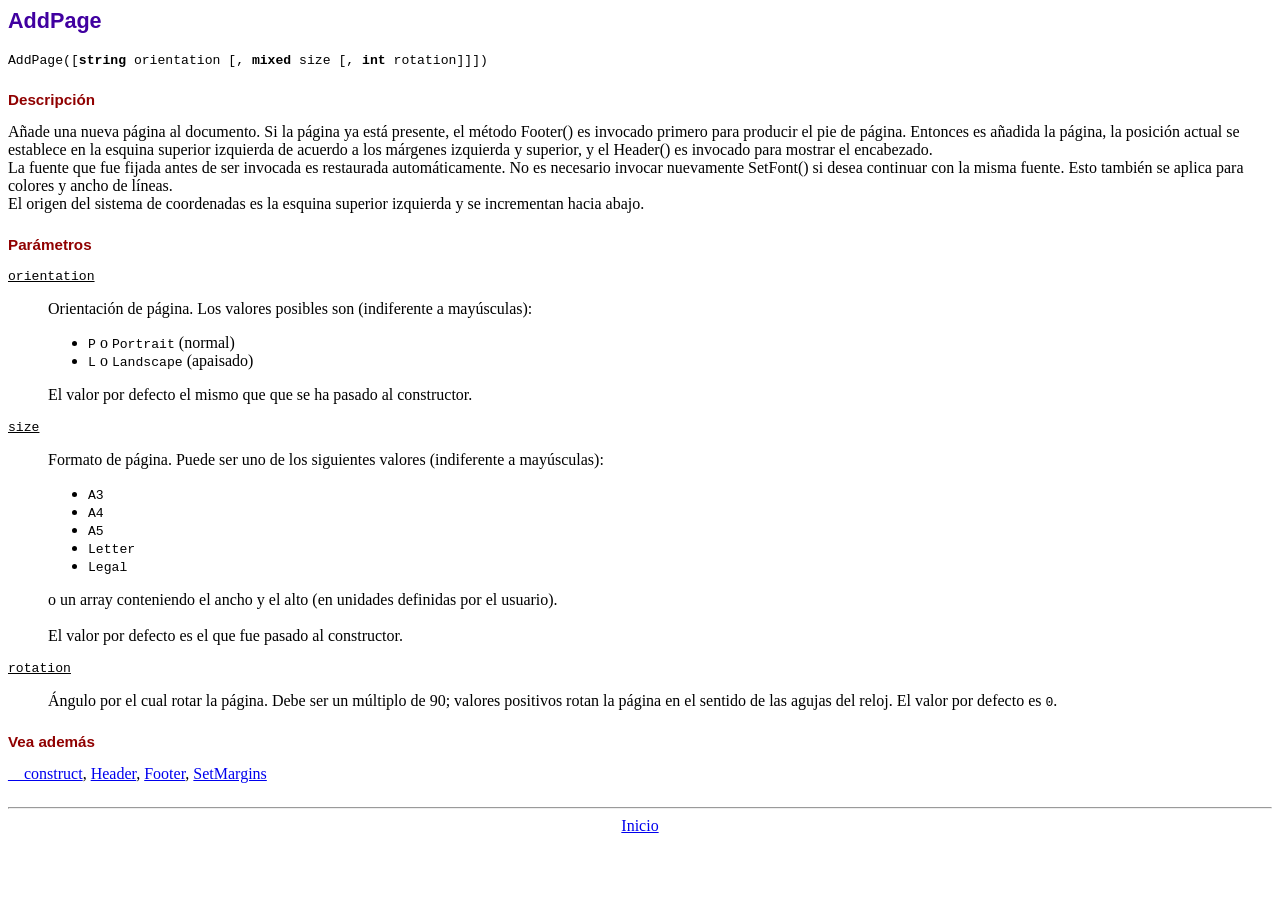
<file: fpdf17/doc/addpage.htm>
<!DOCTYPE html PUBLIC "-//W3C//DTD HTML 4.01 Transitional//EN">
<html>
<head>
<meta http-equiv="Content-Type" content="text/html; charset=UTF-8">
<title>AddPage</title>
<link type="text/css" rel="stylesheet" href="../fpdf.css">
</head>
<body>
<h1>AddPage</h1>
<code>AddPage([<b>string</b> orientation [, <b>mixed</b> size [, <b>int</b> rotation]]])</code>
<h2>Descripción</h2>
Añade una nueva página al documento. Si la página ya está presente, el método Footer() es invocado primero para producir
el pie de página. Entonces es añadida la página, la posición actual se establece en la esquina superior izquierda de
acuerdo a los márgenes izquierda y superior, y el Header() es invocado para mostrar el encabezado.<br>
La fuente que fue fijada antes de ser invocada es restaurada automáticamente. No es necesario invocar nuevamente SetFont()
si desea continuar con la misma fuente. Esto también se aplica para colores y ancho de líneas.<br>
El origen del sistema de coordenadas es la esquina superior izquierda y se incrementan  hacia abajo.
<h2>Parámetros</h2>
<dl class="param">
<dt><code>orientation</code></dt>
<dd>
Orientación de página. Los valores posibles son (indiferente a mayúsculas):
<ul>
<li><code>P</code> o <code>Portrait</code> (normal)</li>
<li><code>L</code> o <code>Landscape</code> (apaisado)</li>
</ul>
El valor por defecto el mismo que que se ha pasado al constructor.
</dd>
<dt><code>size</code></dt>
<dd>
Formato de página. Puede ser uno de los siguientes valores (indiferente a mayúsculas):
<ul>
<li><code>A3</code></li>
<li><code>A4</code></li>
<li><code>A5</code></li>
<li><code>Letter</code></li>
<li><code>Legal</code></li>
</ul>
o un array conteniendo el ancho y el alto (en unidades definidas por el usuario).<br>
<br>
El valor por defecto es el que fue pasado al constructor.
</dd>
<dt><code>rotation</code></dt>
<dd>
Ángulo por el cual rotar la página. Debe ser un múltiplo de 90; valores positivos rotan
la página en el sentido de las agujas del reloj. El valor por defecto es <code>0</code>.
</dd>
</dl>
<h2>Vea además</h2>
<a href="__construct.htm">__construct</a>,
<a href="header.htm">Header</a>,
<a href="footer.htm">Footer</a>,
<a href="setmargins.htm">SetMargins</a>
<hr style="margin-top:1.5em">
<div style="text-align:center"><a href="index.htm">Inicio</a></div>
</body>
</html>
</file>
<file: fpdf17/fpdf.css>
body {font-family:"Times New Roman",serif}
h1 {font:bold 135% Arial,sans-serif; color:#4000A0; margin-bottom:0.9em}
h2 {font:bold 95% Arial,sans-serif; color:#900000; margin-top:1.5em; margin-bottom:1em}
dl.param dt {text-decoration:underline}
dl.param dd {margin-top:1em; margin-bottom:1em}
dl.param ul {margin-top:1em; margin-bottom:1em}
tt, code, kbd {font-family:"Courier New",Courier,monospace; font-size:82%}
div.source {margin-top:1.4em; margin-bottom:1.3em}
div.source pre {display:table; border:1px solid #24246A; width:100%; margin:0em; font-family:inherit; font-size:100%}
div.source code {display:block; border:1px solid #C5C5EC; background-color:#F0F5FF; padding:6px; color:#000000}
div.doc-source {margin-top:1.4em; margin-bottom:1.3em}
div.doc-source pre {display:table; width:100%; margin:0em; font-family:inherit; font-size:100%}
div.doc-source code {display:block; background-color:#E0E0E0; padding:4px}
.kw {color:#000080; font-weight:bold}
.str {color:#CC0000}
.cmt {color:#008000}
p.demo {text-align:center; margin-top:-0.9em}
a.demo {text-decoration:none; font-weight:bold; color:#0000CC}
a.demo:link {text-decoration:none; font-weight:bold; color:#0000CC}
a.demo:hover {text-decoration:none; font-weight:bold; color:#0000FF}
a.demo:active {text-decoration:none; font-weight:bold; color:#0000FF}
</file>
<file: fpdf17_old/fpdf.css>
body {font-family:"Times New Roman",serif}
h1 {font:bold 135% Arial,sans-serif; color:#4000A0; margin-bottom:0.9em}
h2 {font:bold 95% Arial,sans-serif; color:#900000; margin-top:1.5em; margin-bottom:1em}
dl.param dt {text-decoration:underline}
dl.param dd {margin-top:1em; margin-bottom:1em}
dl.param ul {margin-top:1em; margin-bottom:1em}
tt, code, kbd {font-family:"Courier New",Courier,monospace; font-size:82%}
div.source {margin-top:1.4em; margin-bottom:1.3em}
div.source pre {display:table; border:1px solid #24246A; width:100%; margin:0em; font-family:inherit; font-size:100%}
div.source code {display:block; border:1px solid #C5C5EC; background-color:#F0F5FF; padding:6px; color:#000000}
div.doc-source {margin-top:1.4em; margin-bottom:1.3em}
div.doc-source pre {display:table; width:100%; margin:0em; font-family:inherit; font-size:100%}
div.doc-source code {display:block; background-color:#E0E0E0; padding:4px}
.kw {color:#000080; font-weight:bold}
.str {color:#CC0000}
.cmt {color:#008000}
p.demo {text-align:center; margin-top:-0.9em}
a.demo {text-decoration:none; font-weight:bold; color:#0000CC}
a.demo:link {text-decoration:none; font-weight:bold; color:#0000CC}
a.demo:hover {text-decoration:none; font-weight:bold; color:#0000FF}
a.demo:active {text-decoration:none; font-weight:bold; color:#0000FF}
</file>
